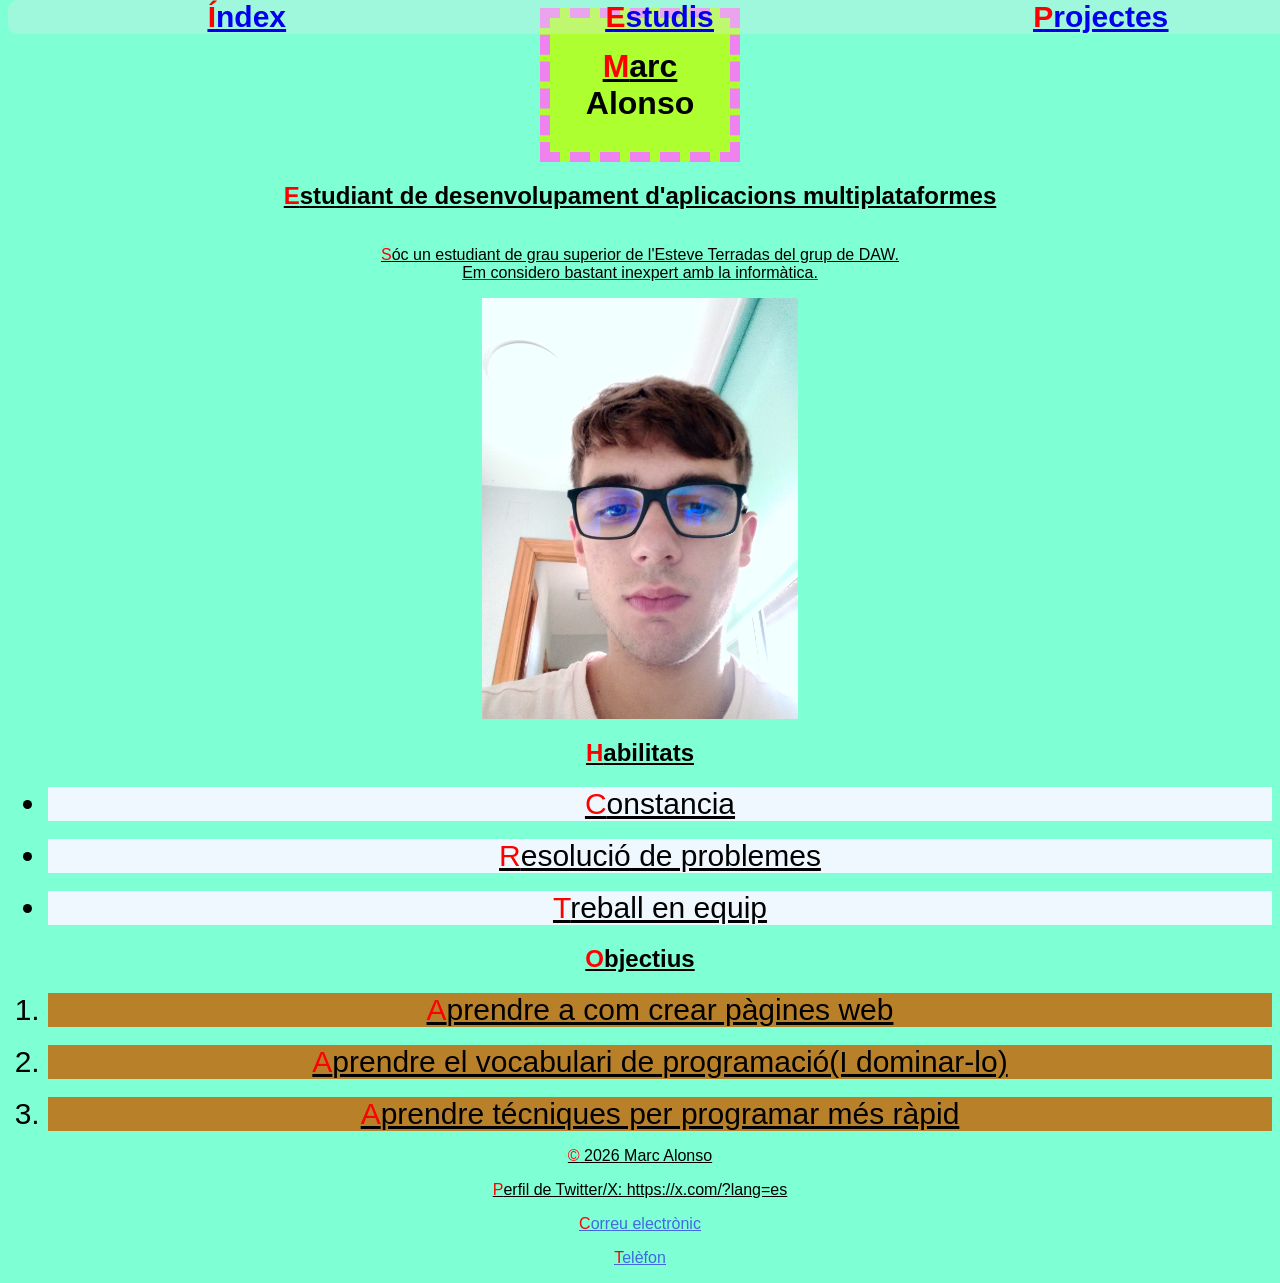
<file: index.html>
<!DOCTYPE html>
<html xmlns= "curriculum.html" lang="ca">
 <head>
   <meta charset="UTF-8">
   <title> EMC-Index</title>
   <link rel="stylesheet" href="atributs.css">
 </head>
  <body>
    <nav class="menu">
     <ul class="fila">
     <li class="apartats"><a href="index.html"><strong>Índex</strong></a></li>
     <li class="apartats" lletrapet><a href="estudis.html"><strong>Estudis</strong></a></li>
     <li class="apartats"><a href="projectes.html"><strong>Projectes</strong></a></li>
     </ul>
    </nav>
<h1 class="nom"> Marc Alonso</h1>
<div>
<h2> <dashed>Estudiant de desenvolupament d'aplicacions multiplataformes</dashed> </h2>
<p id="retrat">Sóc un estudiant de grau superior de l'Esteve Terradas del grup de DAW.</br>
Em considero bastant inexpert amb la informàtica. </p>
<img src="imatges/foto.jpg"></img>
</div>

<h2> Habilitats</h2>
<ul id="habilitats">
<li>Constancia</li>
</br>
<li>Resolució de problemes</li>
</br>
<li>Treball en equip</li>
</ul>

<h2> Objectius</h2>
<ol id="objectius">
<li>Aprendre a com crear pàgines web</li>
</br>
<li>Aprendre el vocabulari de programació(I dominar-lo)</li>
</br>
<li>Aprendre técniques per programar més ràpid </li>
</ol>
<footer>
<p>© 2026 Marc Alonso</p>
<p>Perfil de Twitter/X: https://x.com/?lang=es</p>
<p><a class="link" href="mailto:LP1995N2008@gmail.com"> Correu electrònic</a></p>
<p><a class="link" href="tel: 333 22 33 33">Telèfon</a></p>
</footer>
</body>
</file>
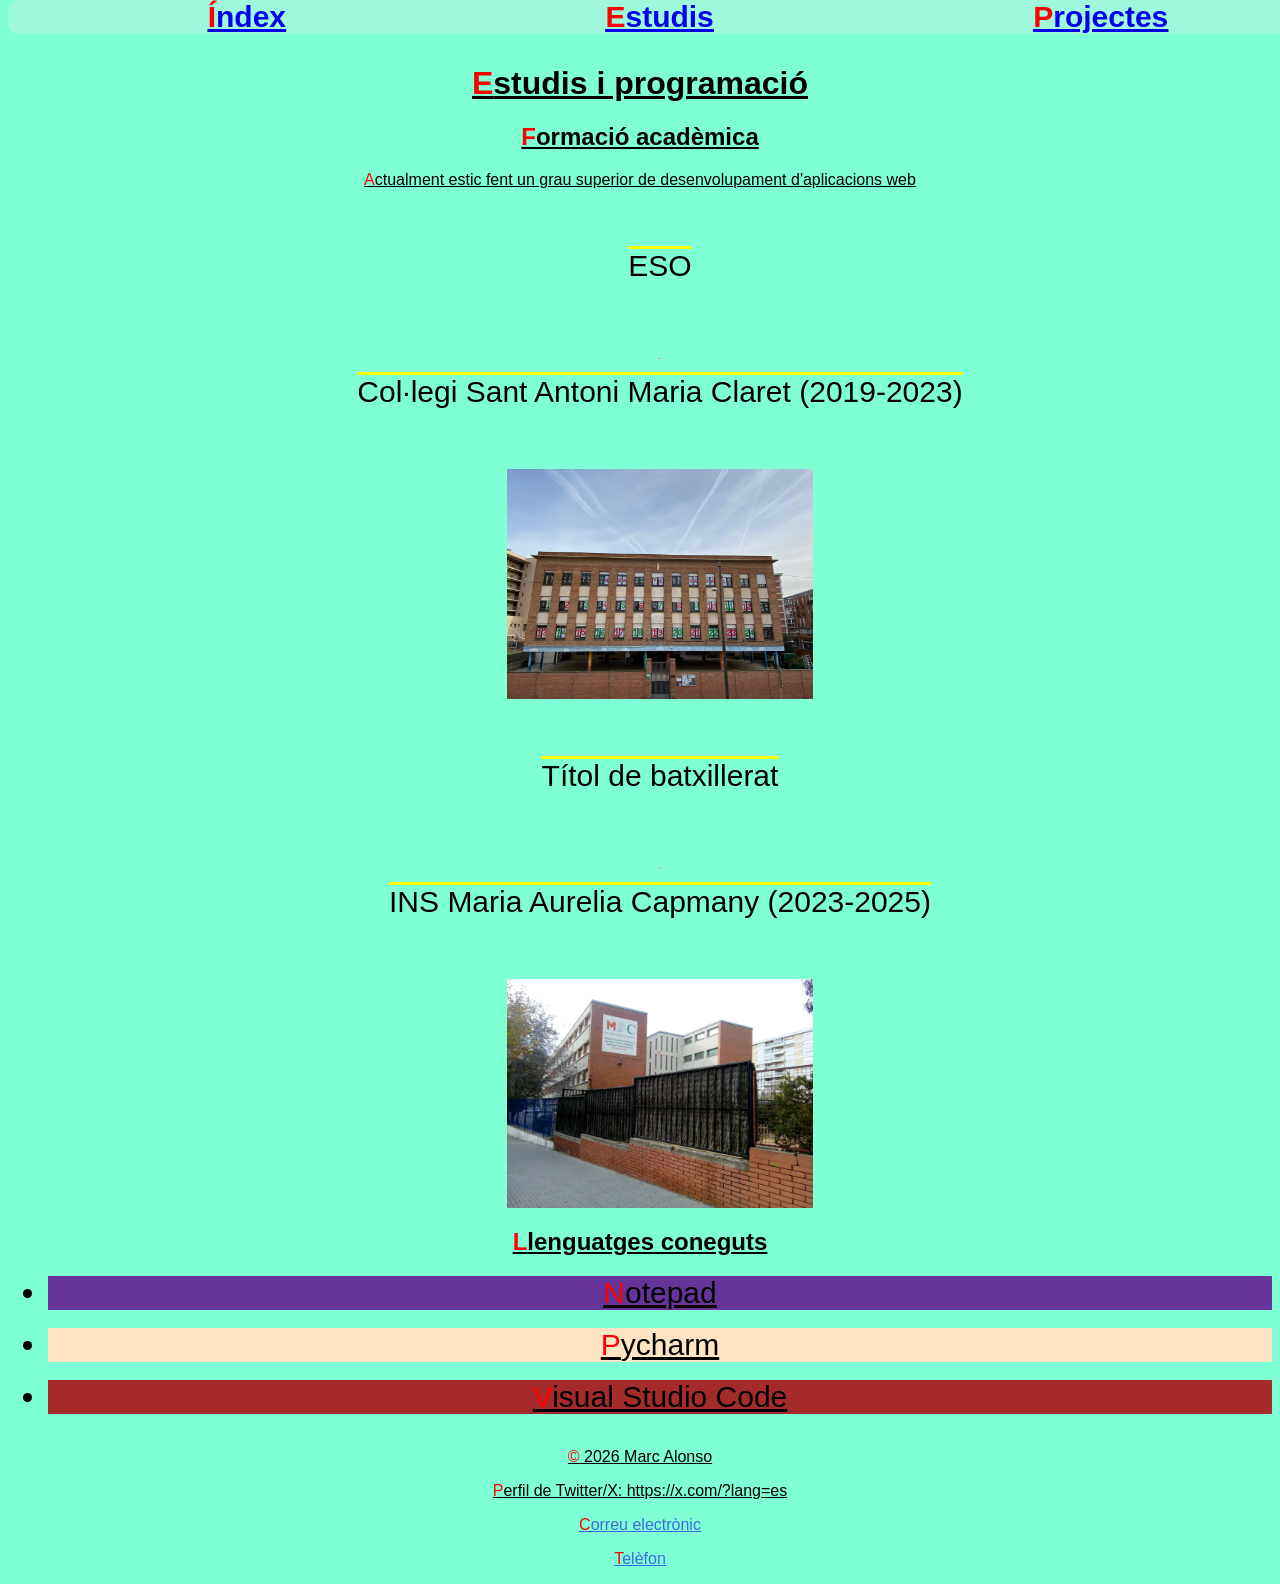
<file: estudis.html>
<!DOCTYPE html>
<html xmlns= "curriculum.html" lang="ca">
 <head>
   <meta charset="UTF-8">
   <title> EMC-Estudis</title>
   <link rel="stylesheet" href="atributs.css"  >
 </head>
  <body>
    <nav class="menu">
     <ul class="fila">
     <li><a href="index.html"><strong>Índex</strong></a></li>
     <li><a href="estudis.html"><strong>Estudis</strong></a></li>
     <li><a href="projectes.html"><strong>Projectes</strong></a></li>
     </ul>
    </nav>
    <h1 class="marge">Estudis i programació</h1>
    <h2>Formació acadèmica</h2>
    <p>Actualment estic fent un grau superior de desenvolupament d'aplicacions web</p>
    <ol>
    <li class="curs"> ESO
    <p id="samc"> <hr>Col·legi Sant Antoni Maria Claret (2019-2023)</hr></p>
    <img src="imatges/samc.jpeg">
         </li>
         <li class="curs"> Títol de batxillerat
            <p id="mac"> <hr>INS Maria Aurelia Capmany (2023-2025)</hr></p>
            <img src="imatges/mac.jpg">
         </li>
    </ol>
    <h2>Llenguatges coneguts</h2>
    <ul id="llenguatges">
    <li>Notepad</li>
    </br>
    <li>Pycharm</li>
    </br>
    <li>Visual Studio Code</li>
    </br>
    </ul>
<footer>
<p>© 2026 Marc Alonso</p>
<p>Perfil de Twitter/X: https://x.com/?lang=es</p>
<p><a class="link" href="mailto:LP1995N2008@gmail.com"> Correu electrònic</a></p>
<p><a class="link" href="tel: 333 22 33 33">Telèfon</a></p>
</footer>
    </body>
</file>
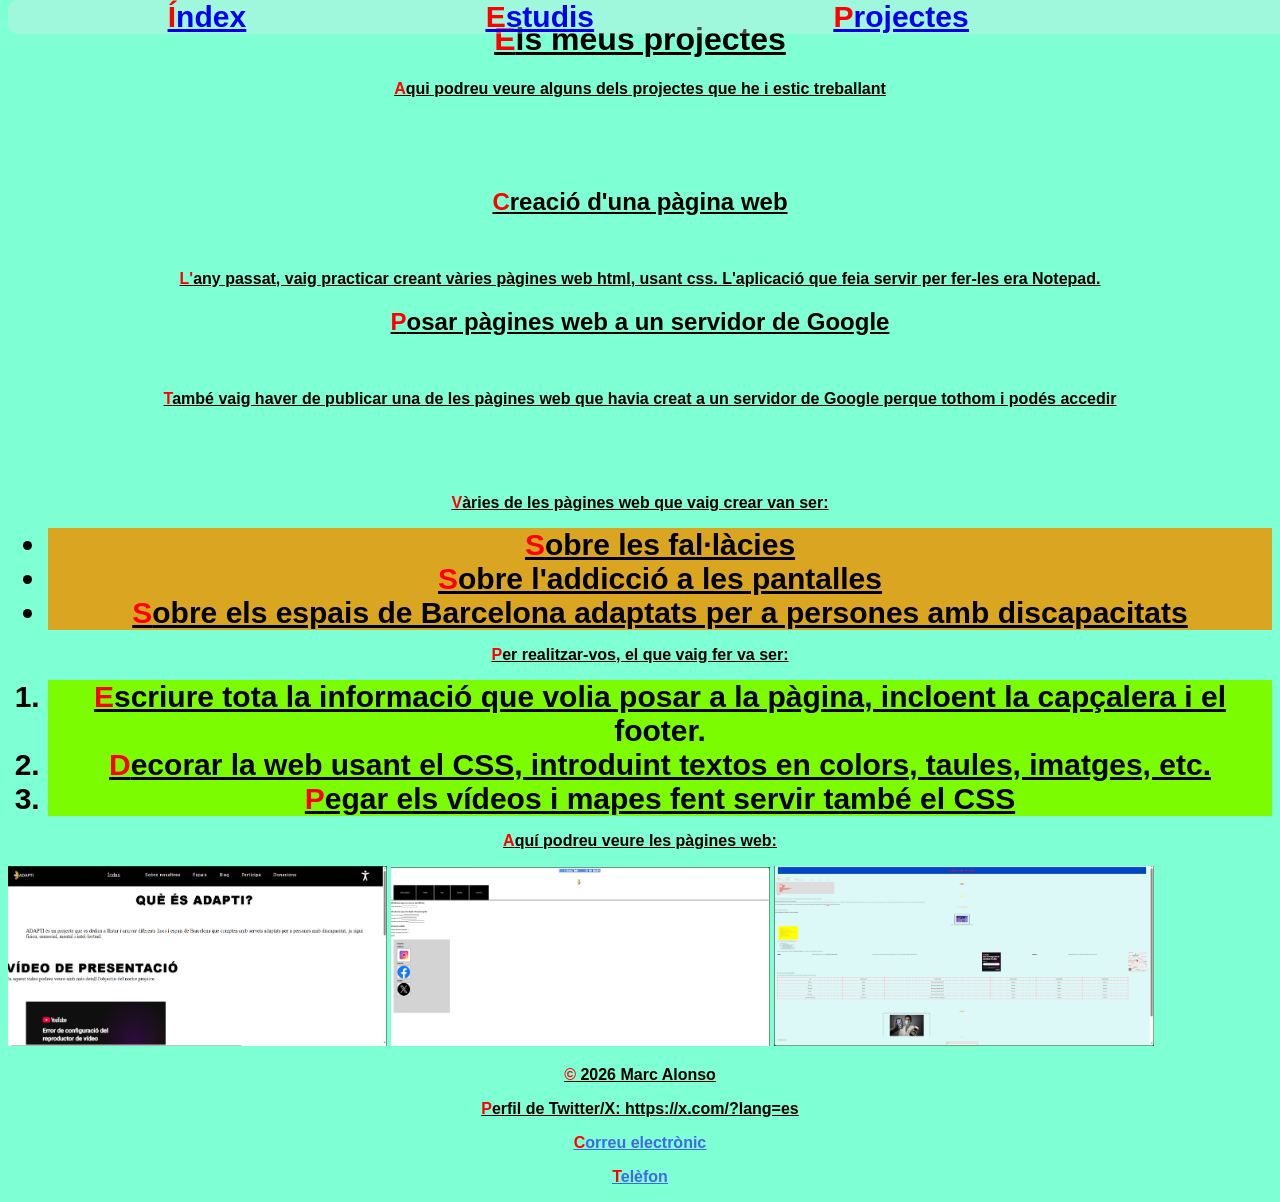
<file: projectes.html>
<!DOCTYPE html>
<html xmlns= "curriculum.html" lang="ca">
 <head>
   <meta charset="UTF-8">
   <title> EMC-Projectes</title>
   <link rel="stylesheet" href="atributs.css">
 </head>
 <body>
  <nav class="menu">
     <ul class="fila">
     <li class="apartats"><a href="index.html"><strong>Índex</strong></a></li>
     <li class="apartats" lletrapet><a href="estudis.html"><strong>Estudis</strong></a></li>
     <li class="apartats"><a href="projectes.html"><strong>Projectes<strong></a></li>
     </ul>
    </nav>
<h1>Els meus projectes</h1>
<p><strong>Aqui podreu veure alguns dels projectes que he i estic treballant</strong></p>
  </br>
</br>
</br>
<h2>Creació d'una pàgina web</h2>
</br>
<p>L'any passat, vaig practicar creant vàries pàgines web html, usant css. L'aplicació que feia servir per fer-les era Notepad.
</br>
<h2> Posar pàgines web a un servidor de Google</h2>
</br>
<p> També vaig haver de publicar una de les pàgines web que havia creat a un servidor de Google perque tothom i podés accedir </p>
</br>
</br>
</br>
<p>Vàries de les pàgines web que vaig crear van ser:</p>

<ul id="pagines">
<li>Sobre les fal·làcies</li>
<li>Sobre l'addicció a les pantalles</li>
<li>Sobre els espais de Barcelona adaptats per a persones amb discapacitats</li>
</ul>

<p> Per realitzar-vos, el que vaig fer va ser:</p>
<ol id="pasos">
<li>Escriure tota la informació que volia posar a la pàgina, incloent la capçalera i el footer.</li>
<li>Decorar la web usant el CSS, introduint textos en colors, taules, imatges, etc.</li>
<li>Pegar els vídeos i mapes fent servir també el CSS</li>
</ol>

<p>Aquí podreu veure les pàgines web:</p>
<img class="primera" src="imatges/adapti.png">
<img class="segona" src="imatges/donacions.png">
<img class="tercera" src="imatges/addiccions.png">

<footer>
<p ::before::> © 2026 Marc Alonso</p>
<p>Perfil de Twitter/X: https://x.com/?lang=es</p>
<p><a class="link" href="mailto:LP1995N2008@gmail.com"> Correu electrònic</a></p>
<p ::after::><a class="link" href="tel: 333 22 33 33">Telèfon</a></p>
</footer>
</body>
</file>
<file: atributs.css>
body{
    background-color:aquamarine;
}
.menu{
    margin:top;
    top:0px;
    position:fixed;
    background-color:rgba(228, 235, 237, 0.334); 
    width:100%;
    opacity:1.0;
    border-radius: 10px;
    align-items:space-around;
    margin-bottom:45%

}


.fila{
    font-family:Arial, Helvetica, sans-serif;
    font-size: 5px;
    width:100%;
    opacity:1.0;
    justify-content:space-around;
    list-style-type: none;
    display:flex;
    flex-direction:row;
    margin:auto;
}


.marge{
    margin-top:65px;
}
.nom{
    margin-bottom:125px;
    background-color: greenyellow;
    text-decoration-line: dotted;
    border:dashed 10px violet;
    padding:30px;
    width:120px;
    margin:auto;
    gap:50px;
}

li{
    font-family:Arial, Helvetica, sans-serif;
    font-size:30px;

}


h1{
    font-family:Arial, Helvetica, sans-serif;
    margin:top;
    top:50px;
    text-align: center;
}

h2{
    font-family:Arial, Helvetica, sans-serif;
    text-align:center;
}

p{
    font-family:Arial, Helvetica, sans-serif;
    text-align:center;
}

.curs{
    display:flex;
    flex-direction:column;
    align-items: center;
    text-align: center;
    text-decoration: overline;
    text-decoration-color: yellow;
    margin-top:60px;
}

#samc{
    display:flex;
    flex-direction:column;
    align-items:center;

}

 #samc> img{
    max-width: 50%;
    
    

}



#mac{
    display:flex;
    flex-direction:column;
    align-items:center;
}
#mac > img{
    max-width: 50%;
    
}

#retrat{
    text-align:center;
    text-decoration-line:underline;
    text-decoration-color: rgb(156, 9, 31);

}

div{
    display:flex;
    flex-direction:column;
    justify-content:center;
}


img{
    width:25%;
    margin:auto;

}

#llenguatges{
    text-align:center;
}

#llenguatges li:first-child{
    background-color: rebeccapurple;
}

#llenguatges li:nth-child(3){
    background-color:bisque;
}

#llenguatges li:nth-child(5){
    background-color:brown;
}
#habilitats{
    text-align:center;
}

#habilitats li{
    background-color:aliceblue;
}

#objectius{
    text-align:center;
}
#objectius li{
    background-color:rgb(185, 128, 42)
}
#pagines{
    text-align:center;
    font-family: Arial, Helvetica, sans-serif;
}

#pagines li{
    background-color: goldenrod;
}

#pasos{
    text-align:center;
    font-family:Arial, Helvetica, sans-serif;
}

#pasos li{
    background-color:lawngreen;
}

.primera{
    width:30%;
    align-items: start;
}
.segona{
      width:30%;
      align-items:center;
}
.tercera{
      width:30%;
      align-items:end;
}


.link:hover{
    color:rgb(122, 106, 0);
}

.link:visited{
    color:yellowgreen;
}

.link::selection{
    color:violet;
}



.link {
     color: royalblue;
}

::first-letter{
    color:red;
}
::first-line{
    text-decoration-line: underline;
}
</file>
